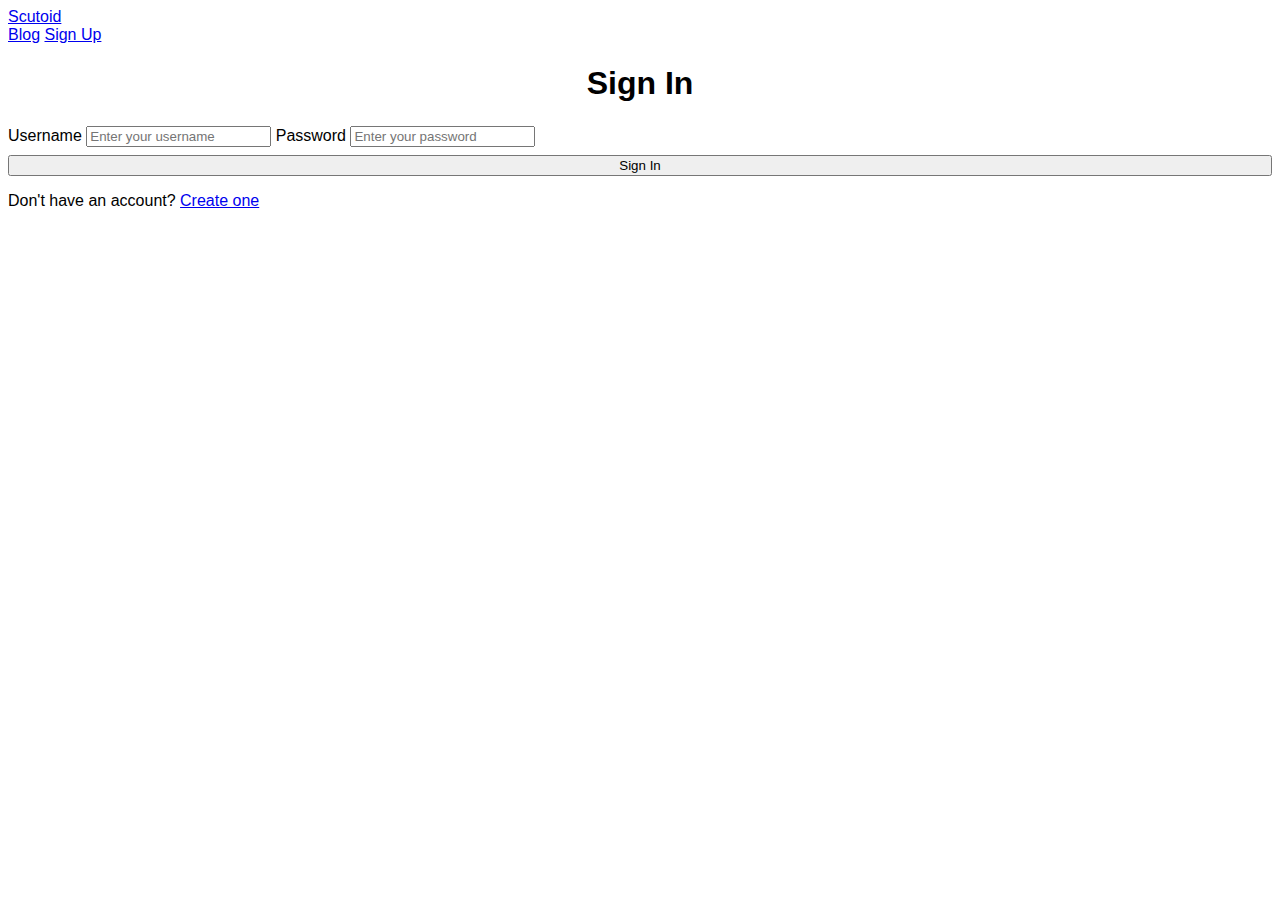
<file: Accounts/signin.html>
<!DOCTYPE html>
<html lang="en">

<head>
    <meta charset="UTF-8" />
    <meta name="viewport" content="width=device-width, initial-scale=1.0" />
    <title>Sign In - Scutoid</title>
    <!-- Fonts -->
    <link rel="preconnect" href="https://fonts.googleapis.com">
    <link rel="preconnect" href="https://fonts.gstatic.com" crossorigin>
    <link href="https://fonts.googleapis.com/css2?family=Inter:wght@400;500;600;700;800&display=swap" rel="stylesheet">
    <link rel="stylesheet" href="../styles.css" />
</head>

<body>

    <!-- Navbar -->
    <nav class="navbar">
        <a href="../index.html" class="logo">Scutoid</a>
        <div class="nav-links">
            <a href="../blog/mainpage.html" class="nav-link">Blog</a>
            <a href="signup.html" class="nav-link">Sign Up</a>
        </div>
    </nav>

    <main class="auth-container">
        <div class="card">
            <h1 style="margin-bottom: 24px; text-align: center;">Sign In</h1>

            <div id="error-message"
                style="background: rgba(255, 100, 100, 0.1); border: 1px solid rgba(255, 100, 100, 0.3); color: #ff6b6b; padding: 12px; border-radius: 6px; margin-bottom: 16px; font-size: 0.9rem; text-align: center; display: none;">
                Invalid username or password
            </div>

            <form id="sign_in" action="signin.php" method="POST">
                <label for="username">Username</label>
                <input type="text" id="username" name="username" required placeholder="Enter your username" />

                <label for="password">Password</label>
                <input type="password" id="password" name="password" required placeholder="Enter your password" />

                <button id="signinbutton" type="submit" class="primary" style="width: 100%; margin-top: 8px;">Sign
                    In</button>
            </form>
        </div>

        <div class="auth-footer">
            <p>Don't have an account? <a href="signup.html">Create one</a></p>
        </div>
    </main>

    <script src="cookies.js"></script>
    <script>
        // Check for error query parameter
        const urlParams = new URLSearchParams(window.location.search);
        if (urlParams.get('error') === 'invalid_credentials') {
            document.getElementById('error-message').style.display = 'block';
        }

        // Handle successful login from URL parameter
        if (urlParams.get('login') === 'success') {
            const username = urlParams.get('username');
            if (username) {
                // Cookie should already be set by PHP, redirect to home
                window.location.href = '../index.html';
            }
        }
    </script>
</body>

</html>
</file>
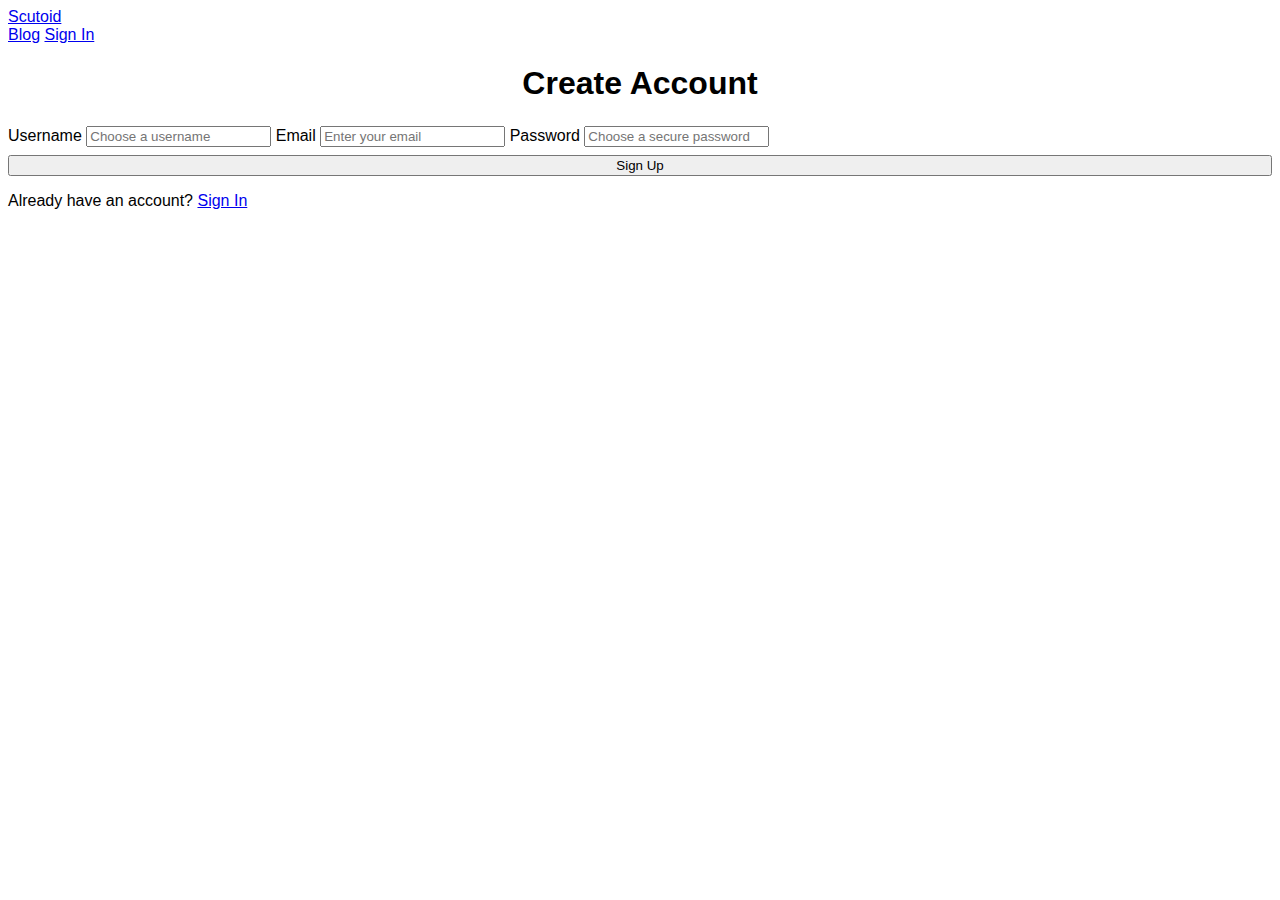
<file: Accounts/signup.html>
<!DOCTYPE html>
<html lang="en">

<head>
    <meta charset="UTF-8" />
    <meta name="viewport" content="width=device-width, initial-scale=1.0" />
    <title>Sign Up - Scutoid</title>
    <!-- Fonts -->
    <link rel="preconnect" href="https://fonts.googleapis.com">
    <link rel="preconnect" href="https://fonts.gstatic.com" crossorigin>
    <link href="https://fonts.googleapis.com/css2?family=Inter:wght@400;500;600;700;800&display=swap" rel="stylesheet">
    <link rel="stylesheet" href="../styles.css" />
</head>

<body>

    <!-- Navbar -->
    <nav class="navbar">
        <a href="../index.html" class="logo">Scutoid</a>
        <div class="nav-links">
            <a href="../blog/mainpage.html" class="nav-link">Blog</a>
            <a href="signin.html" class="nav-link">Sign In</a>
        </div>
    </nav>

    <main class="auth-container">
        <div class="card">
            <h1 style="margin-bottom: 24px; text-align: center;">Create Account</h1>

            <div id="error-message"
                style="background: rgba(255, 100, 100, 0.1); border: 1px solid rgba(255, 100, 100, 0.3); color: #ff6b6b; padding: 12px; border-radius: 6px; margin-bottom: 16px; font-size: 0.9rem; text-align: center; display: none;">
                Error creating account
            </div>

            <form id="sign_up" action="signup.php" method="POST">
                <label for="username">Username</label>
                <input type="text" id="username" name="username" required placeholder="Choose a username" />

                <label for="email">Email</label>
                <input type="email" id="email" name="email" required placeholder="Enter your email" />

                <label for="password">Password</label>
                <input type="password" id="password" name="password" required placeholder="Choose a secure password" />

                <button id="signupbutton" type="submit" class="primary" style="width: 100%; margin-top: 8px;">Sign
                    Up</button>
            </form>
        </div>

        <div class="auth-footer">
            <p>Already have an account? <a href="signin.html">Sign In</a></p>
        </div>
    </main>

    <script>
        const urlParams = new URLSearchParams(window.location.search);
        if (urlParams.get('error')) {
            const errorDiv = document.getElementById('error-message');
            errorDiv.style.display = 'block';
            errorDiv.innerText = urlParams.get('error') === 'exists' ? 'Username already exists' : 'Error creating account';
        }
    </script>
</body>

</html>
</file>
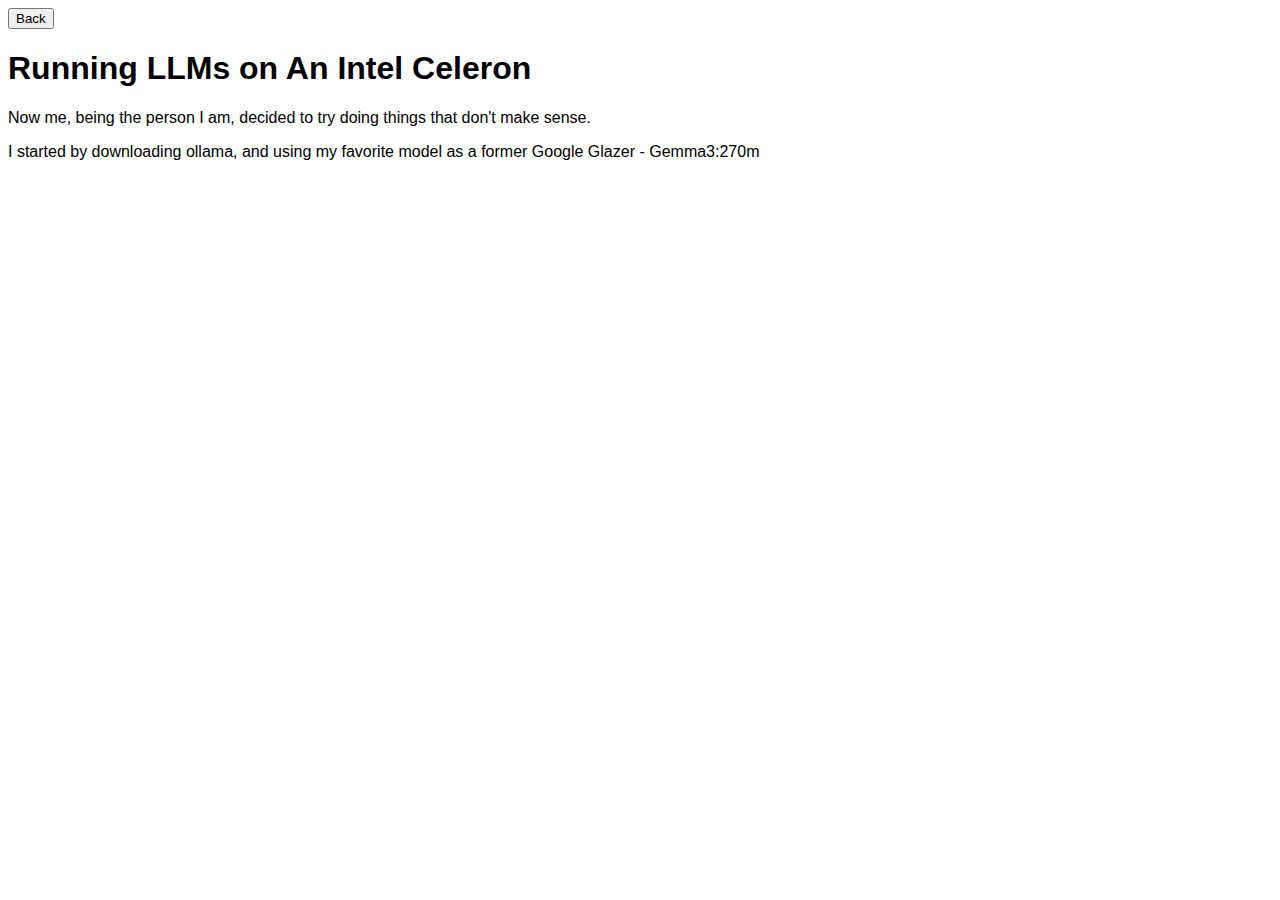
<file: blog/modelceleron.html>
<!DOCTYPE html>
<html lang="en">
    <head>
        <meta charset="UTF-8" />
        <meta name="viewport" content="width=device-width, initial-scale=1.0" />
        <link rel="stylesheet" href="../styles.css" />
        <title>Running LLMs on An Intel Celeron</title>
    </head>
    <body>
        <button>Back</button>
        <h1>Running LLMs on An Intel Celeron</h1>

        <p>Now me, being the person I am, decided to try doing things that don't make sense.</p>
        <p>I started by downloading ollama, and using my favorite model as a former Google Glazer - Gemma3:270m </p>
    </body>
</html>
</file>
<file: styles.css>
body {
                font-family: -apple-system, BlinkMacSystemFont, 'Segoe UI', Roboto, sans-serif;
                overflow: hidden;
            }

            card {
                background: rgba(255, 255, 255, 0.2);
                border: 2px solid rgba(255, 255, 255, 0.5);
                border-radius: 20px;
                padding: 20px;
                margin: 20px;
                backdrop-filter: blur(10px);
            }



            #nudge {
                background: rgba(255, 255, 255, 0.2);
                border: 2px solid rgba(255, 255, 255, 0.5);
                color: white;
                padding: 12px 24px;
                border-radius: 20px;
                font-size: 1rem;
                cursor: pointer;
                opacity: 0.7;
                transition: all 0.3s ease;
                backdrop-filter: blur(10px);
            }

            #nudge:hover {
                opacity: 1;
                background-color: beige;
                color: #667eea;
                border-color: beige;
            }
</file>
